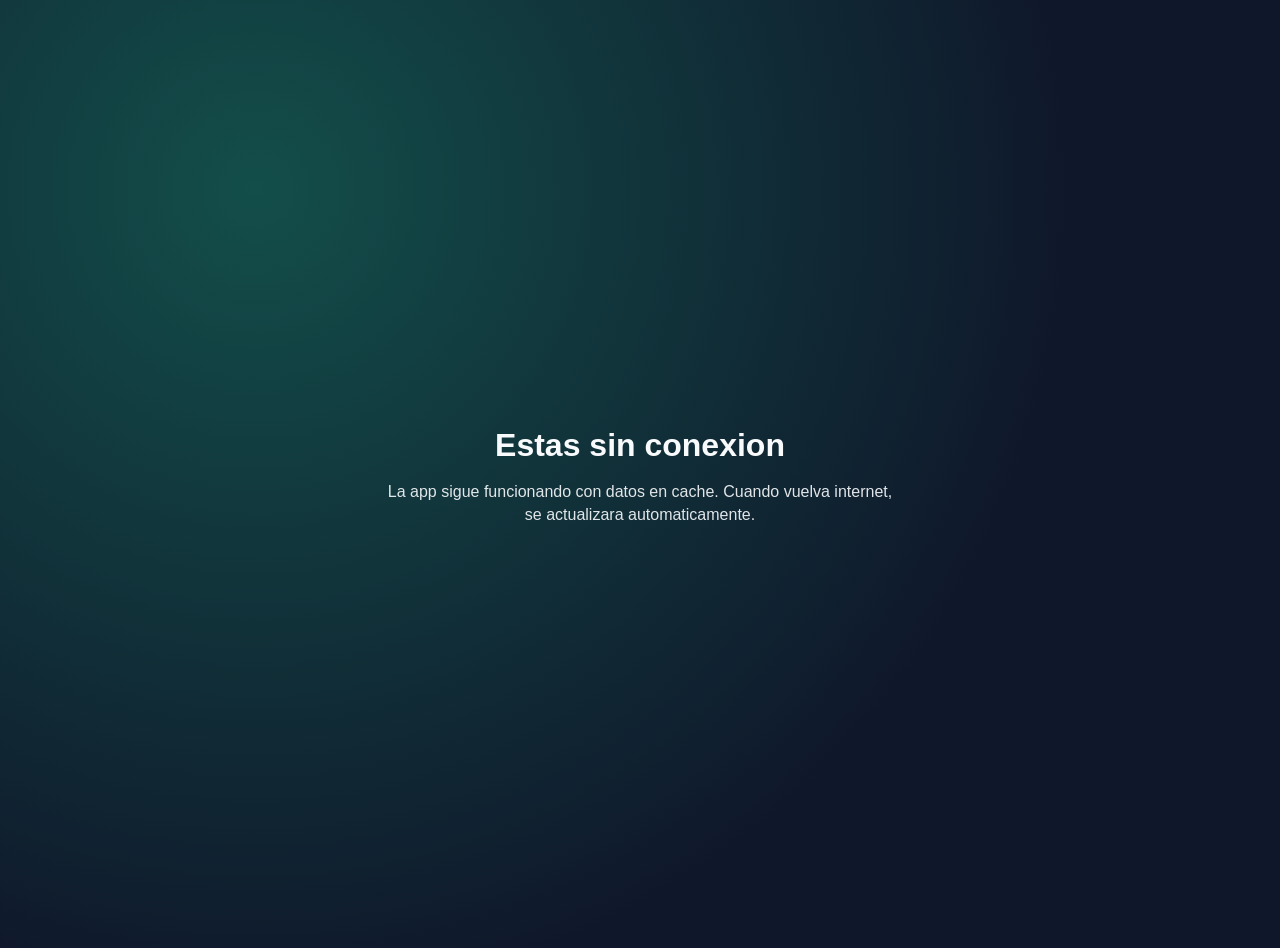
<file: arroyoSeco/wwwroot/publica/gastronomia/offline.html>
<!doctype html>
<html lang="es">
<head>
  <meta charset="utf-8">
  <meta name="viewport" content="width=device-width, initial-scale=1">
  <title>Sin conexion</title>
  <style>
    body {
      margin: 0;
      min-height: 100vh;
      display: grid;
      place-items: center;
      background: radial-gradient(circle at 20% 20%, #134e4a, #0f172a 65%);
      color: #f8fafc;
      font-family: "Segoe UI", Tahoma, sans-serif;
      text-align: center;
      padding: 24px;
    }
    main { max-width: 520px; }
    h1 { margin-bottom: 8px; }
    p { opacity: 0.9; line-height: 1.45; }
  </style>
</head>
<body>
  <main>
    <h1>Estas sin conexion</h1>
    <p>La app sigue funcionando con datos en cache. Cuando vuelva internet, se actualizara automaticamente.</p>
  </main>
</body>
</html>
</file>
